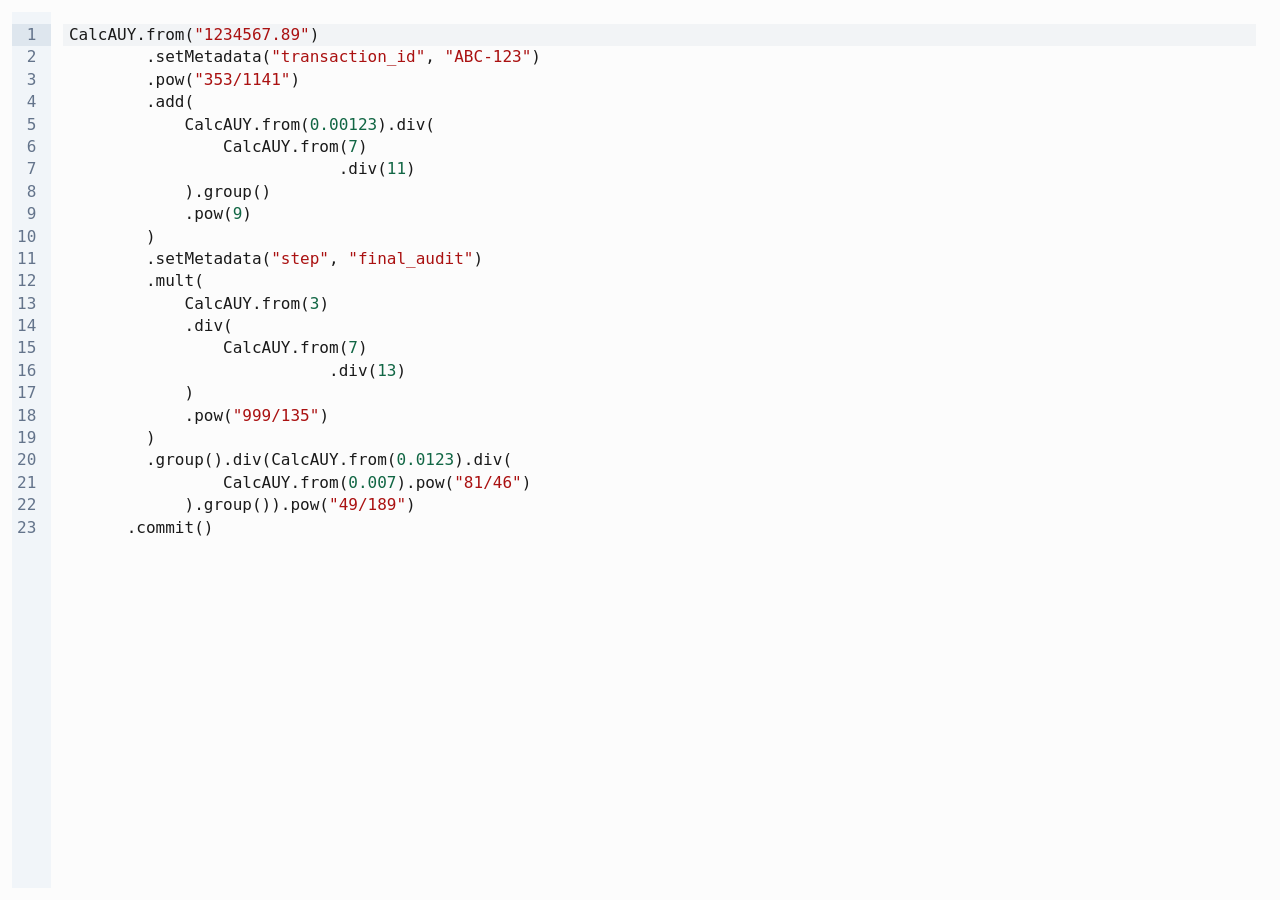
<file: demo/editor.html>
<!DOCTYPE html>
<html lang="pt-BR">
    <head>
        <!--
    Create by Stallone L. S. (@st-all-one) - 2026 - License: MPL-2.0
        * Copyright (c) 2026, Stallone L. S. (@st-all-one)
        * This Source Code Form is subject to the terms of the Mozilla Public
        * License, v. 2.0. If a copy of the MPL was not distributed with this
        * file, You can obtain one at https://mozilla.org/MPL/2.0/.
    -->
        <meta charset="UTF-8">
        <title>CalcAUY Editor Sandbox</title>
        <style>
            body,
            html {
                margin: 0;
                padding: 0;
                height: 100%;
                overflow: hidden;
                background: #fcfcfc;
            }

            #editor-container {
                height: 100%;
                width: 100%;
            }

            .cm-editor {
                height: 100% !important;
            }
        </style>
    </head>

    <body>
        <div id="editor-container"></div>
        <!-- Carrega o bundle como um script global (IIFE) -->
        <script src="editor_controller.bundle.js"></script>
        <script>
            // Inicializa através das funções globais expostas pelo bundle
            if (typeof window.setupEditor === "function") {
                window.setupEditor("editor-container");
            } else {
                console.error("Editor Bundle falhou ao carregar as funções globais.");
            }

            // Comunicação via PostMessage
            window.addEventListener("message", (event) => {
                if (event.data.type === "GET_CODE") {
                    try {
                        const code = window.getUserCode();
                        window.parent.postMessage({ type: "CODE_RESPONSE", code }, "*");
                    } catch (e) {
                        window.parent.postMessage({ type: "CODE_ERROR", error: e.message }, "*");
                    }
                }
            });

            // Notifica a página pai que o editor está pronto
            window.parent.postMessage({ type: "EDITOR_READY" }, "*");
        </script>
    </body>
</html>
</file>
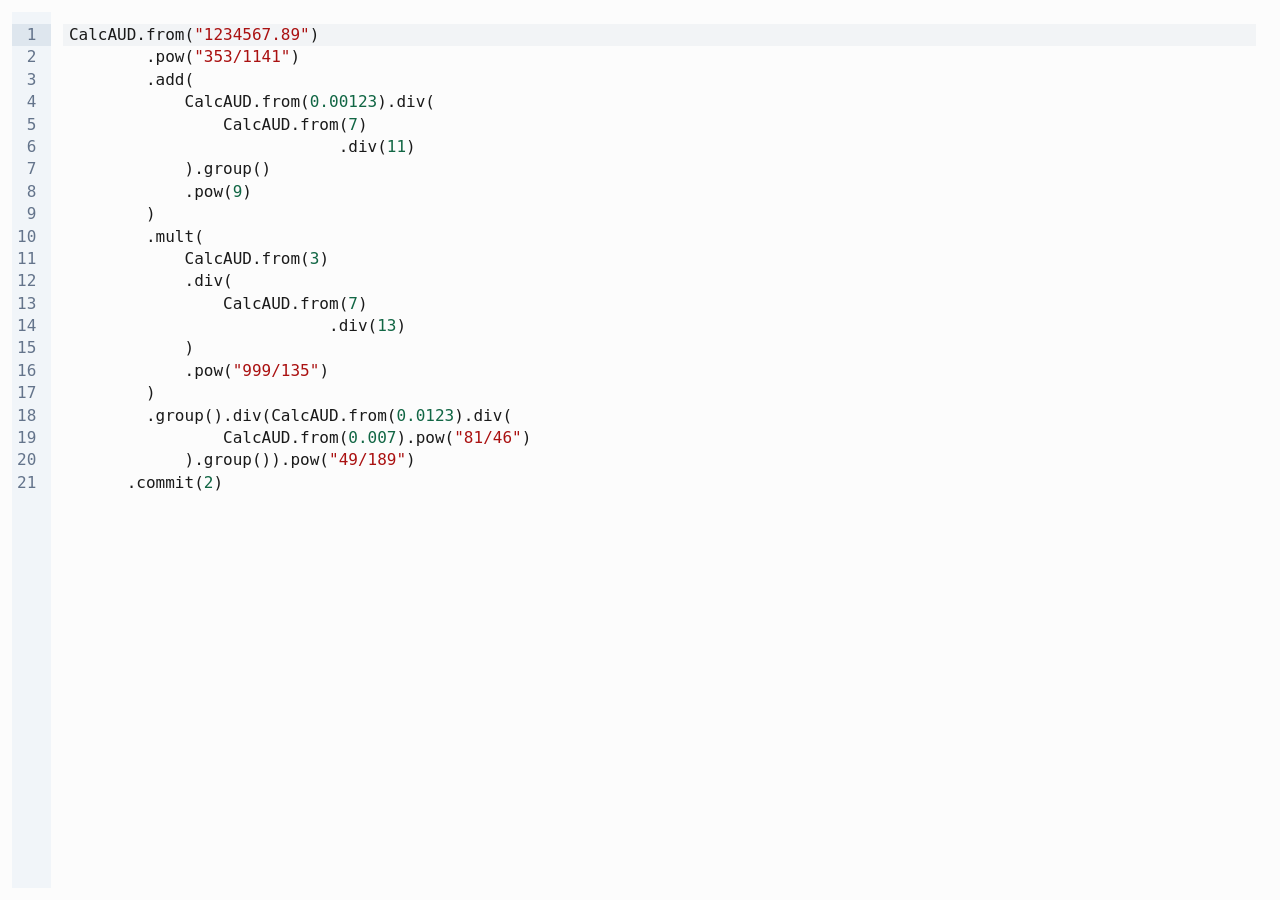
<file: old_project/demo/editor.html>
<!DOCTYPE html>
<html lang="pt-BR">
    <head>
        <!--
    Create by Stallone L. S. (@st-all-one) - 2026 - License: MPL-2.0
        * Copyright (c) 2026, Stallone L. S. (@st-all-one)
        * This Source Code Form is subject to the terms of the Mozilla Public
        * License, v. 2.0. If a copy of the MPL was not distributed with this
        * file, You can obtain one at https://mozilla.org/MPL/2.0/.
    -->
        <meta charset="UTF-8">
        <title>CalcAUD Editor Sandbox</title>
        <style>
            body,
            html {
                margin: 0;
                padding: 0;
                height: 100%;
                overflow: hidden;
                background: #fcfcfc;
            }

            #editor-container {
                height: 100%;
                width: 100%;
            }

            .cm-editor {
                height: 100% !important;
            }
        </style>
    </head>

    <body>
        <div id="editor-container"></div>
        <!-- Carrega o bundle como um script global (IIFE) -->
        <script src="editor_controller.bundle.js"></script>
        <script>
            // Inicializa através das funções globais expostas pelo bundle
            if (typeof window.setupEditor === "function") {
                window.setupEditor("editor-container");
            } else {
                console.error("Editor Bundle falhou ao carregar as funções globais.");
            }

            // Comunicação via PostMessage
            window.addEventListener("message", (event) => {
                if (event.data.type === "GET_CODE") {
                    try {
                        const code = window.getUserCode();
                        window.parent.postMessage({ type: "CODE_RESPONSE", code }, "*");
                    } catch (e) {
                        window.parent.postMessage({ type: "CODE_ERROR", error: e.message }, "*");
                    }
                }
            });

            // Notifica a página pai que o editor está pronto
            window.parent.postMessage({ type: "EDITOR_READY" }, "*");
        </script>
    </body>
</html>
</file>
